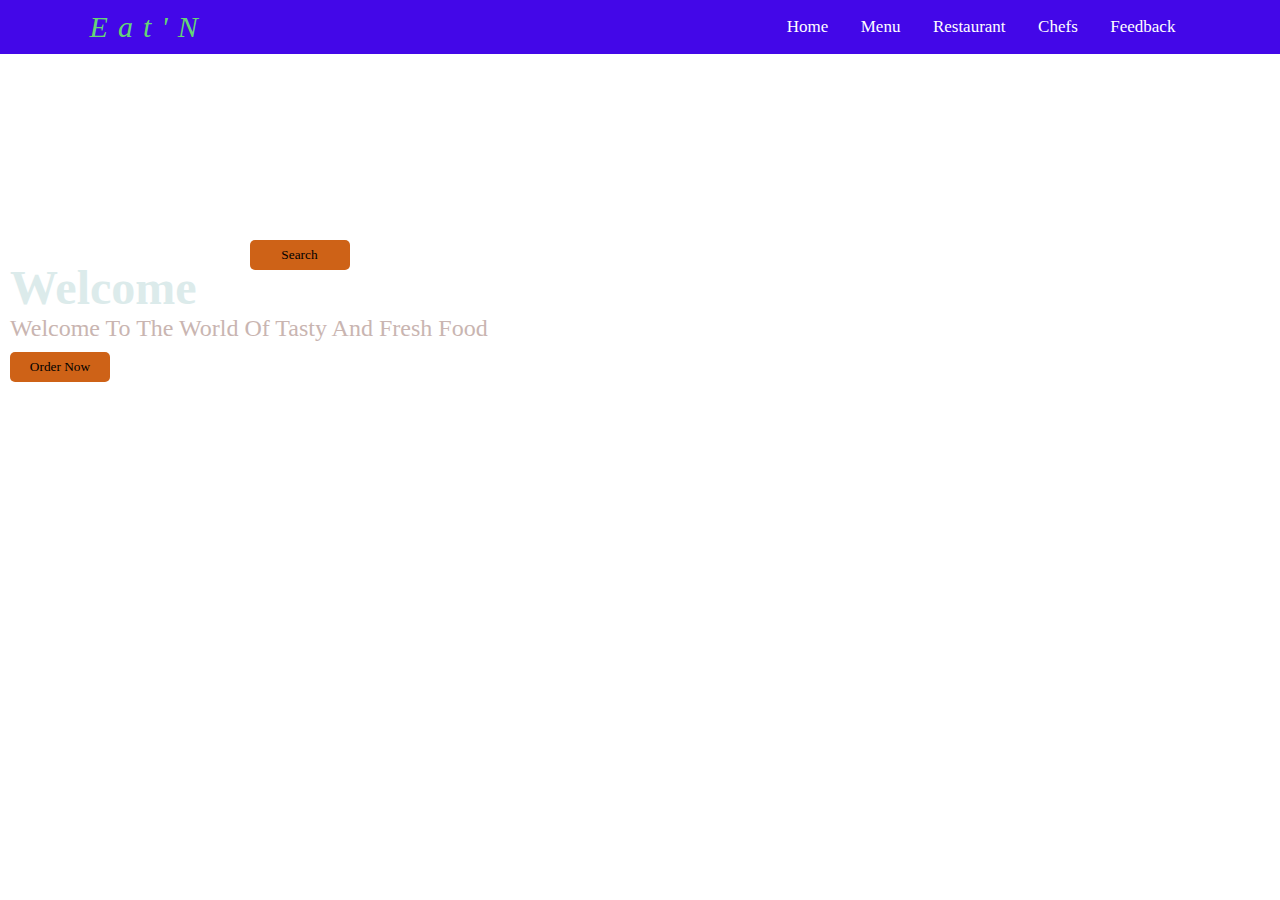
<file: restaurant/index.html>
<!DOCTYPE html>
<html lang="en">
<head>
    <meta charset="UTF-8">
    <meta name="viewport" content="width=device-width, initial-scale=1.0">
    <title>Document</title>
    <link rel="stylesheet" href="style.css">
    <link rel="stylesheet" href="https://cdnjs.cloudflare.com/ajax/libs/font-awesome/6.4.0/css/all.min.css" integrity="sha512-iecdLmaskl7CVkqkXNQ/ZH/XLlvWZOJyj7Yy7tcenmpD1ypASozpmT/E0iPtmFIB46ZmdtAc9eNBvH0H/ZpiBw==" crossorigin="anonymous" referrerpolicy="no-referrer" />
    <link rel="stylesheet" href="https://cdn.jsdelivr.net/npm/swiper@10/swiper-bundle.min.css" />
</head>
<body>
   
    <header>
        <a href="#" id="icon"><i class="fa-solid fa-utensils">Eat'N</i></a>

        <nav class="navbar">
            <a href="#Home"><i class="fa-solid fa-house"></i>Home</a>
            <a href="#Menu"><i class="fa-solid fa-pot-food"></i>Menu</a>
            <a href="#Restaurant"><i class="fa-solid fa-hotel"></i>Restaurant</a>
            <a href="#Chefs"><i class="fa-solid fa-user-chef"></i>Chefs</a>
            <a href="#Feedback"><i class="fa-solid fa-message-smile"></i>Feedback</a>


        </nav>
    </header>
       
            <form id="form"> 
                <input type="search" id="query" name="q" placeholder="Search..." size="30">
                <button>Search</button>
              </form>
           
        </div>
        <div class="image">
            <h2>Welcome</h2>
            <p>Welcome to the world of tasty and fresh food</p>
            <button>Order now</button>
        </div>
</body>
</html>
</file>
<file: restaurant/style.css>
:root{
--green:rgb(30, 239, 37);
--black:black;
--light-color:white;
--box-shadow:0 -5rem 1.5rem blue;
}

*{
    font-family: 'Satisfy', cursive;
    margin: 0;
    padding: 0;
    box-sizing: border-box;
    text-decoration: none;
    outline: none;
    border: none;
    text-transform: capitalize;
    transform: all .2s linear;
}

html{
    font-size: 62.5%;
    overflow-x: hidden;
    scroll-padding-top: 5.5rem;
    scroll-behavior: smooth;

}

section{
    padding: 2rem 9%;
}

header{
    position: fixed;
    top: 0;
    left: 0;
    right: 0;
    background: rgb(67, 7, 232);
    padding: 1rem 7%;
    display: flex;
    align-items: center;
    justify-content: space-between;
    z-index: 1000;
    margin-top:0px;

}

header .navbar a{
    font-size: 1.7rem;
    border-radius: .5rem;
    padding: .5rem  1.5rem;
    color: var(--light-color);
}

header .navbar a:hover{
    color:white ;
    background: var(--green);
}

#icon{
    color:#65d575;
    font-size:30px;
    letter-spacing:10px;
}

.image{
    position:relative;
     top:0px;
     background:url('https://w0.peakpx.com/wallpaper/514/512/HD-wallpaper-indian-restaurant-san-francisco-deccan-house-sf-north-indian-food.jpg');
     background-repeat:no-repeat;
     height:785px;
     background-size:cover;
 }

h2{
    color:#dcebeb;
    font-size:xxx-large;
    position:relative;
    top:230px;
    left:10px;
}

p{
    color:#c9b5b1;
    font-size:x-large;
    position:relative;
    top:230px;
    left:10px;
    
}

button{
    height:30px;
    background:#ce6217;
    border-radius:5px;
    width:100px;
    position:relative;
    top:240px;
    left:10px;
    
}
</file>
